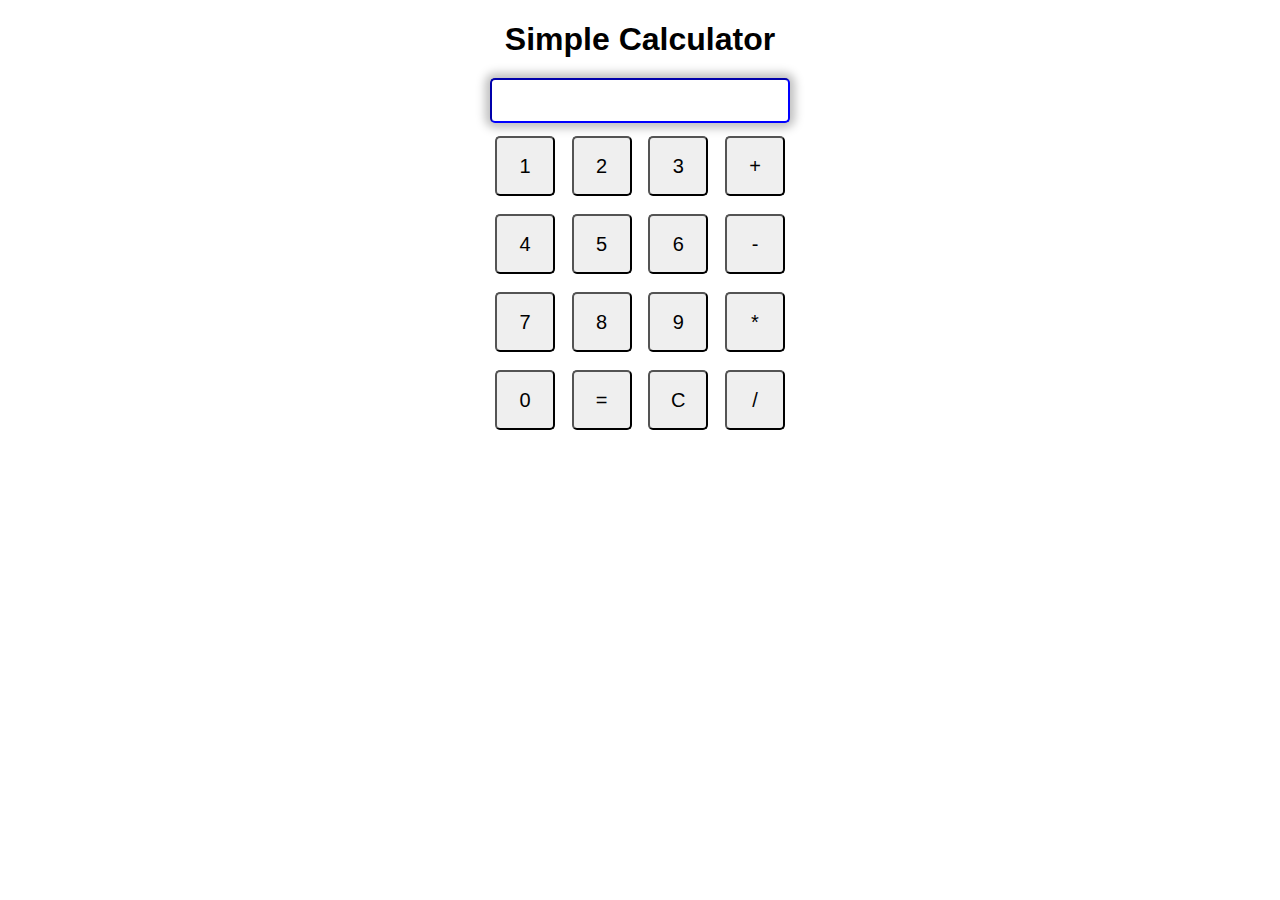
<file: index.html>
<!DOCTYPE html>
<html>
<head>
    <title>Simple Calculator</title>
    <link rel="stylesheet" href="styles.css">
    <script src="script.js" defer></script>
</head>
<body>
    <header>
        <h1>Simple Calculator</h1>
    </header>
    <main class="container">
        <div class="display-row">
            <input type="text" id="display" readonly>
        </div>
        <div>
            <button onclick="appendToDisplay('1')">1</button>
            <button onclick="appendToDisplay('2')">2</button>
            <button onclick="appendToDisplay('3')">3</button>
            <button onclick="appendToDisplay('+')">+</button>
        </div>
        <div>
            <button onclick="appendToDisplay('4')">4</button>
            <button onclick="appendToDisplay('5')">5</button>
            <button onclick="appendToDisplay('6')">6</button>
            <button onclick="appendToDisplay('-')">-</button>
        </div>
        <div>
            <button onclick="appendToDisplay('7')">7</button>
            <button onclick="appendToDisplay('8')">8</button>
            <button onclick="appendToDisplay('9')">9</button>
            <button onclick="appendToDisplay('*')">*</button>
        </div>
        <div>
            <button onclick="appendToDisplay('0')">0</button>
            <button onclick="calculate()">=</button>
            <button onclick="clearDisplay()">C</button>
            <button onclick="appendToDisplay('/')">/</button>
        </div>
    </main>

</body>
</html>
</file>
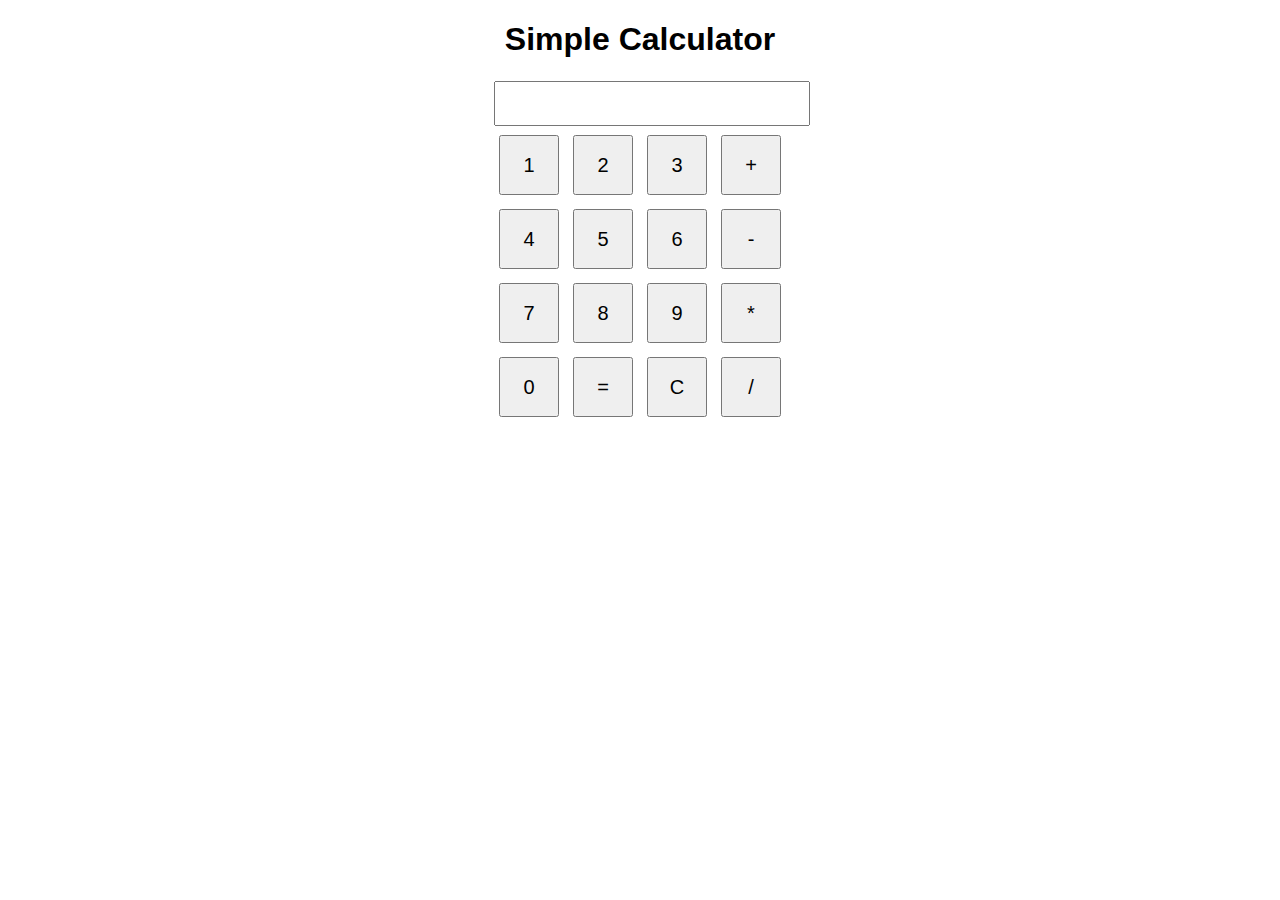
<file: calci.html>
<!DOCTYPE html>
<html>
<head>
    <title>Simple Calculator</title>
    <style>
        body {
            font-family: Arial, sans-serif;
            text-align: center;
        }
        
        h1 {
            margin-bottom: 20px;
        }
        
        table {
            margin: 0 auto;
        }
        
        input[type="text"] {
            width: 100%;
            padding: 10px;
            font-size: 18px;
            text-align: right;
        }
        
        button {
            width: 60px;
            height: 60px;
            font-size: 20px;
            margin: 5px;
            cursor: pointer;
        }
        
        button:hover {
            background-color: #f0f0f0;
        }
    </style>

</head>
<body>
    <h1>Simple Calculator</h1>
    <script src="calc.js"></script>
    <table>
        <tr>
            <td colspan="4">
                <input type="text" id="display" readonly>
            </td>
        </tr>
        <tr>
            <td><button onclick="appendToDisplay('1')">1</button></td>
            <td><button onclick="appendToDisplay('2')">2</button></td>
            <td><button onclick="appendToDisplay('3')">3</button></td>
            <td><button onclick="appendToDisplay('+')">+</button></td>
        </tr>
        <tr>
            <td><button onclick="appendToDisplay('4')">4</button></td>
            <td><button onclick="appendToDisplay('5')">5</button></td>
            <td><button onclick="appendToDisplay('6')">6</button></td>
            <td><button onclick="appendToDisplay('-')">-</button></td>
        </tr>
        <tr>
            <td><button onclick="appendToDisplay('7')">7</button></td>
            <td><button onclick="appendToDisplay('8')">8</button></td>
            <td><button onclick="appendToDisplay('9')">9</button></td>
            <td><button onclick="appendToDisplay('*')">*</button></td>
        </tr>
        <tr>
            <td><button onclick="appendToDisplay('0')">0</button></td>
            <td><button onclick="calculate()">=</button></td>
            <td><button onclick="clearDisplay()">C</button></td>
            <td><button onclick="appendToDisplay('/')">/</button></td>
        </tr>
    </table>

</body>
</html>
</file>
<file: styles.css>
body {
    font-family: Arial, sans-serif;
    text-align: center;
}

h1 {
    margin-bottom: 20px;
}

.container{
    width:80vw;
    max-width: 300px;
    margin: 0 auto;
}

.container div{
    display: flex;
    justify-content: space-between;
    margin: 0.5em 0;
}

input[type="text"] {
    width: 100%;
    padding: 10px;
    font-size: 18px;
    text-align: right;
    box-shadow: 0 0 10px 5px rgba(0, 0, 0, 0.25);
    border-radius: 5px;
    border-color: blue;
}

button {
    width: 60px;
    height: 60px;
    font-size: 20px;
    margin: 5px;
    cursor: pointer;
    border-radius: 5px;
}

button:hover {
    background-color: #837c7c;
}
</file>
